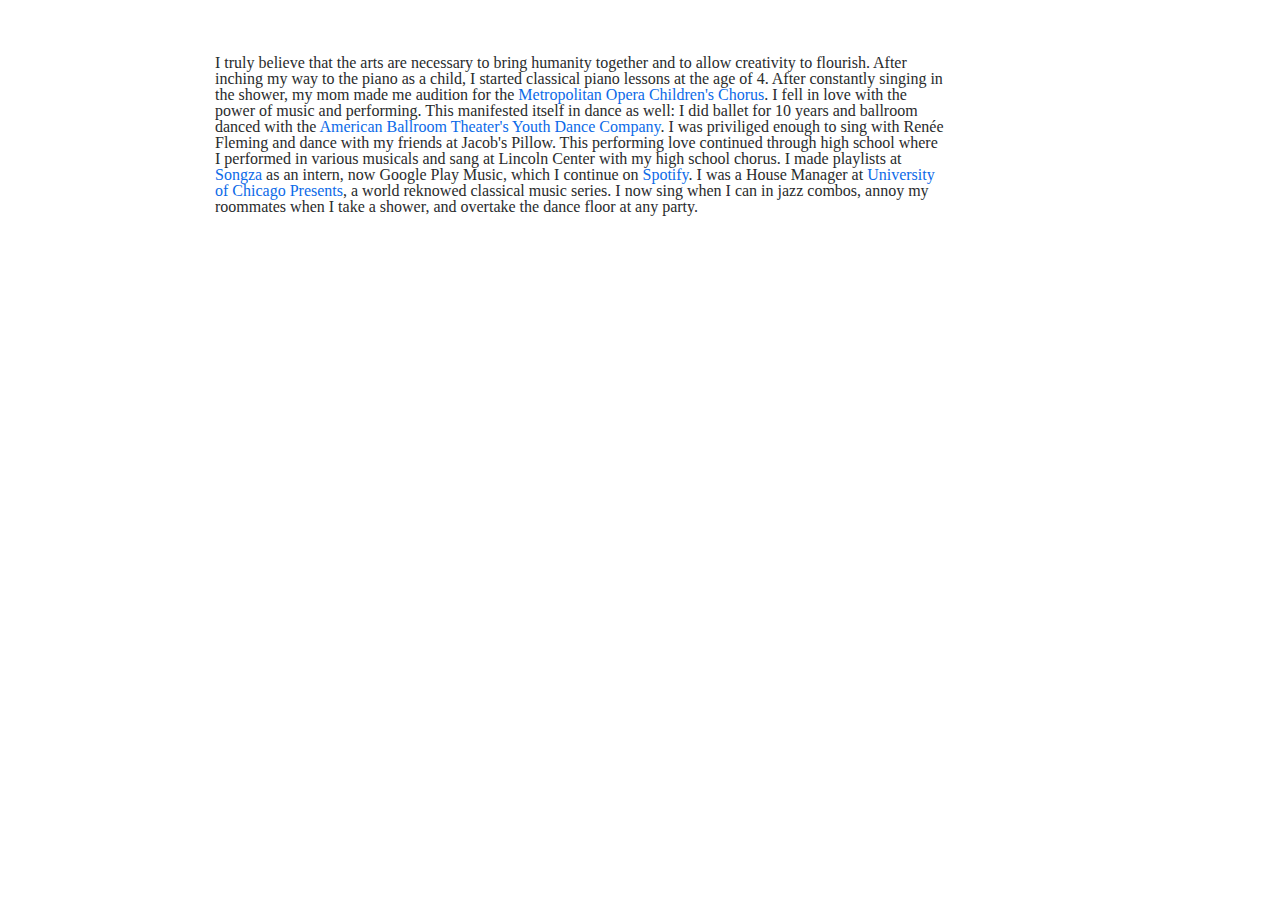
<file: goodies.html>
<!DOCTYPE html>
<html lang="en">

<head>
  <meta charset="utf-8">
  <meta name="viewport" content="width=device-width, initial-scale=1, shrink-to-fit=no">
  <title>Juliette Hainline</title>
  <meta name="description" content="Juliette Hainline" />
  <meta name="keywords" content="UChicago, Juliette, Hainline, student, computer science, cs, entrepreneurship" />
  <meta name="author" content="Juliette Hainline" />

  <link href="https://fonts.googleapis.com/css?family=Lato" rel="stylesheet">
  <link rel="stylesheet" type="text/css" href="styles/bootstrap.min.css">
  <script src="https://www.w3schools.com/lib/w3.js"></script>
  <link rel="stylesheet" type="text/css" href="styles/reset.css">
  <link rel="stylesheet" type="text/css" href="styles/style.css?version=51">
  <link rel="shortcut icon" href="assets/favicon.ico" type="image/x-icon">
  <link rel="icon" href="assets/favicon.ico" type="image/x-icon">
</head>

<body>
  <div class="container">
    <div class="row">
      <div class = "navigation">
        <div class="navigation-header col-sm-12 col-md-4 col-lg-6" w3-include-html="navs/nav_header.html"></div>
        <div class="navigation-footer col-sm-12 col-md-12 col-lg-12" w3-include-html="navs/nav_footer.html"></div>
      </div>
      <div class="intro-paragraph intro col-sm-12 col-md-6 col-lg-8">
        <p class="text-left">I truly believe that the arts are necessary to bring humanity together and to allow creativity to flourish. After inching my way to the piano as a child, I started classical piano lessons at the age of 4. After constantly singing in the shower, my mom made me audition for the <a class=goodies-link href=https://www.metopera.org/About/Auditions/Childrens-Chorus/ target="_blank">Metropolitan Opera Children's Chorus</a>. I fell in love with the power of music and performing. This manifested itself in dance as well: I did ballet for 10 years and ballroom danced with the <a class=goodies-link href=http://www.dancingclassrooms.org/ target="_blank">American Ballroom Theater's Youth Dance Company</a>. I was priviliged enough to sing with Renée Fleming and dance with my friends at Jacob's Pillow. This performing love continued through high school where I performed in various musicals and sang at Lincoln Center with my high school chorus. I made playlists at <a class=goodies-link href=https://www.wired.com/2015/12/songza-is-dead-but-it-lives-on-within-google-play-music/ target="_blank">Songza</a> as an intern, now Google Play Music, which I continue on <a class=goodies-link href=https://open.spotify.com/user/12127147318 target="_blank">Spotify</a>. I was a House Manager at <a class=goodies-link href=https://chicagopresents.uchicago.edu/ target="_blank">University of Chicago Presents</a>, a world reknowed classical music series. I now sing when I can in jazz combos, annoy my roommates when I take a shower, and overtake the dance floor at any party.</p>
      </div>
    </div>

    <div class="row">

      <div class="col-lg-4 col-md-5 col-sm-6">
        <iframe width="300" height="250" src="https://www.youtube.com/embed/fWVBUSbeApo" allowfullscreen></iframe>
      </div>

      <div class="col-lg-4 col-md-5 col-sm-6">
        <iframe width="300" height="250" src="https://www.youtube.com/embed/FoXSpiC5TKs?rel=0" allowfullscreen></iframe>
      </div>

      <div class="col-lg-4 col-md-5 col-sm-6">
        <iframe width="300" height="250" src="https://www.youtube.com/embed/3AQXPH5aUAg?rel=0" allowfullscreen></iframe>
      </div>

    </div>
  </div>

  <script>
  w3.includeHTML();
  </script>
</body>

</html>
</file>
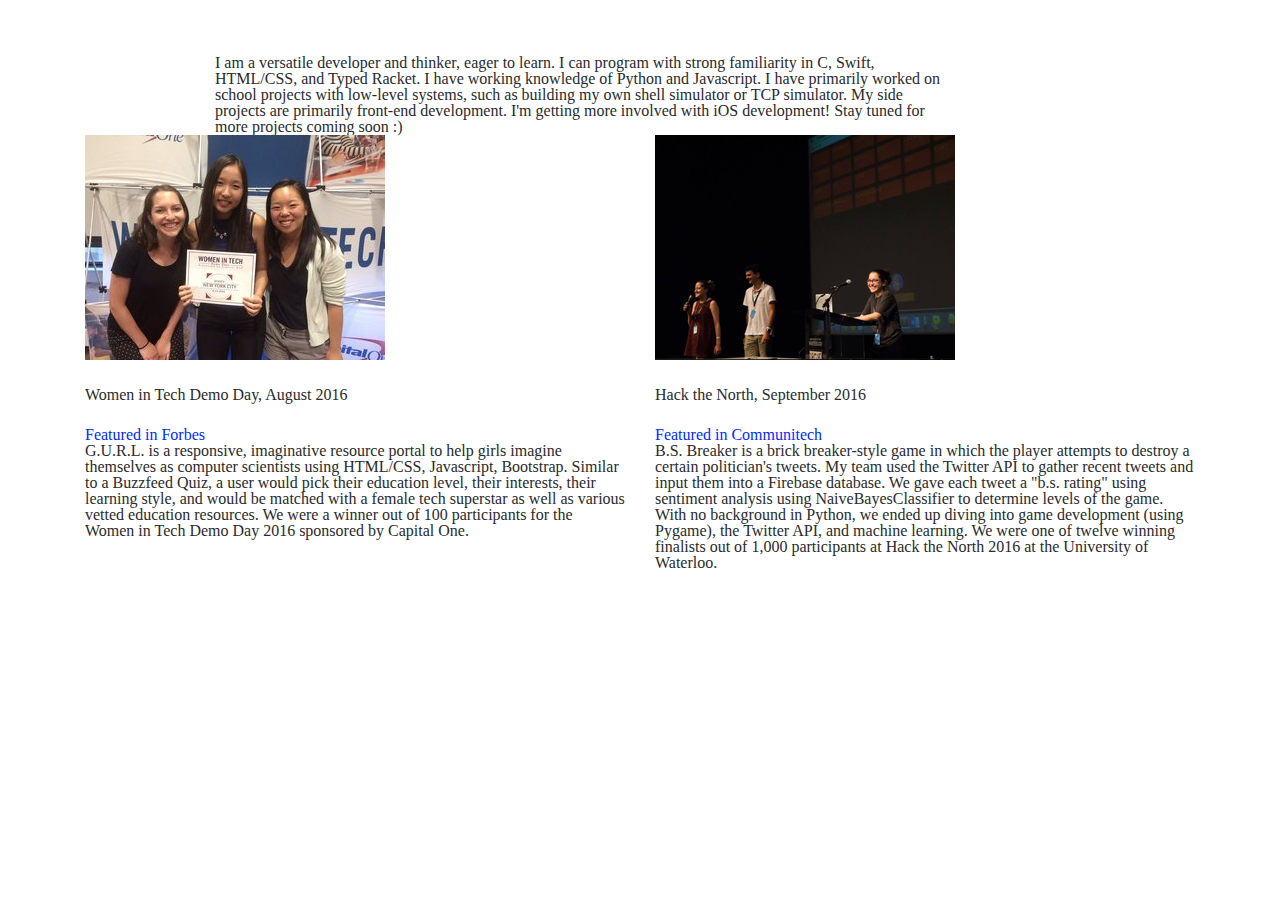
<file: projects.html>
<!DOCTYPE html>
<html lang="en">

<head>
  <meta charset="utf-8">
  <meta name="viewport" content="width=device-width, initial-scale=1, shrink-to-fit=no">
  <title>Juliette Hainline</title>
  <meta name="description" content="Juliette Hainline" />
  <meta name="keywords" content="UChicago, Juliette, Hainline, student, computer science, cs, entrepreneurship" />
  <meta name="author" content="Juliette Hainline" />

  <link href="https://fonts.googleapis.com/css?family=Lato" rel="stylesheet">
  <link rel="stylesheet" type="text/css" href="styles/bootstrap.min.css">
  <script src="https://www.w3schools.com/lib/w3.js"></script>
  <link rel="stylesheet" type="text/css" href="styles/reset.css">
  <link rel="stylesheet" type="text/css" href="styles/style.css?version=51">
  <link rel="shortcut icon" href="assets/favicon.ico" type="image/x-icon">
  <link rel="icon" href="assets/favicon.ico" type="image/x-icon">
</head>

<body>
  <div class="container">
    <div class="row">
      <div class = "navigation">
        <div class="navigation-header col-sm-12 col-md-4 col-lg-4" w3-include-html="navs/nav_header.html"></div>
        <div class="navigation-footer col-sm-12 col-md-12 col-lg-12" w3-include-html="navs/nav_footer.html"></div>
      </div>
      <div class="intro-paragraph intro col-sm-12 col-md-6 col-lg-8">
        <p class="text-left">I am a versatile developer and thinker, eager to learn. I can program with strong familiarity in C, Swift, HTML/CSS, and Typed Racket. I have working knowledge of Python and Javascript. I have primarily worked on school projects with low-level systems, such as building my own shell simulator or TCP simulator. My side projects are primarily front-end development. I'm getting more involved with iOS development! Stay tuned for more projects coming soon :)</p>
      </div>
    </div>


    <!-- Related Projects Row -->
    <div class="row">
      <div class="col-lg-6 col-md-6 col-sm-12">
        <img src="assets/projects-wit.jpg" alt="Women in Tech">
        <h5 class="my-4">Women in Tech Demo Day, August 2016
        </h5>
        <h7><a class = "projects-link" href = "https://www.forbes.com/sites/leahginsberg/2016/09/15/day-in-the-life-getting-inspired-by-women-in-tech/#7be225f53aa0/" target="_blank">Featured in Forbes</a></h7>
        <p class = "text-left">G.U.R.L. is a responsive, imaginative resource portal to help girls imagine themselves as computer scientists using HTML/CSS, Javascript, Bootstrap. Similar to a Buzzfeed Quiz, a user would pick their education level, their interests, their learning style, and would be matched with a female tech superstar as well as various vetted education resources. We were a winner out of 100 participants for the Women in Tech Demo Day 2016 sponsored by Capital One.
        </p>
      </div>

      <div class="col-lg-6 col-md-6 col-sm-12">
        <img src="assets/projects-htn.png" alt="Hack the North">
        <h5 class="my-4">Hack the North, September 2016
        </h5>
        <h7><a class = "projects-link" href = "http://news.communitech.ca/news/the-biggest-hack-at-hack-the-north/" target="_blank">Featured in Communitech</a></h7>
        <p class = "text-left">B.S. Breaker is a brick breaker-style game in which the player attempts to destroy a certain politician's tweets. My team used the Twitter API to gather recent tweets and input them into a Firebase database. We gave each tweet a "b.s. rating" using sentiment analysis using NaiveBayesClassifier to determine levels of the game. With no background in Python, we ended up diving into game development (using Pygame), the Twitter API, and machine learning. We were one of twelve winning finalists out of 1,000 participants at Hack the North 2016 at the University of Waterloo.
        </p>
      </div>

    </div>

    <script>
    w3.includeHTML();
    </script>
  </body>

  </html>
</file>
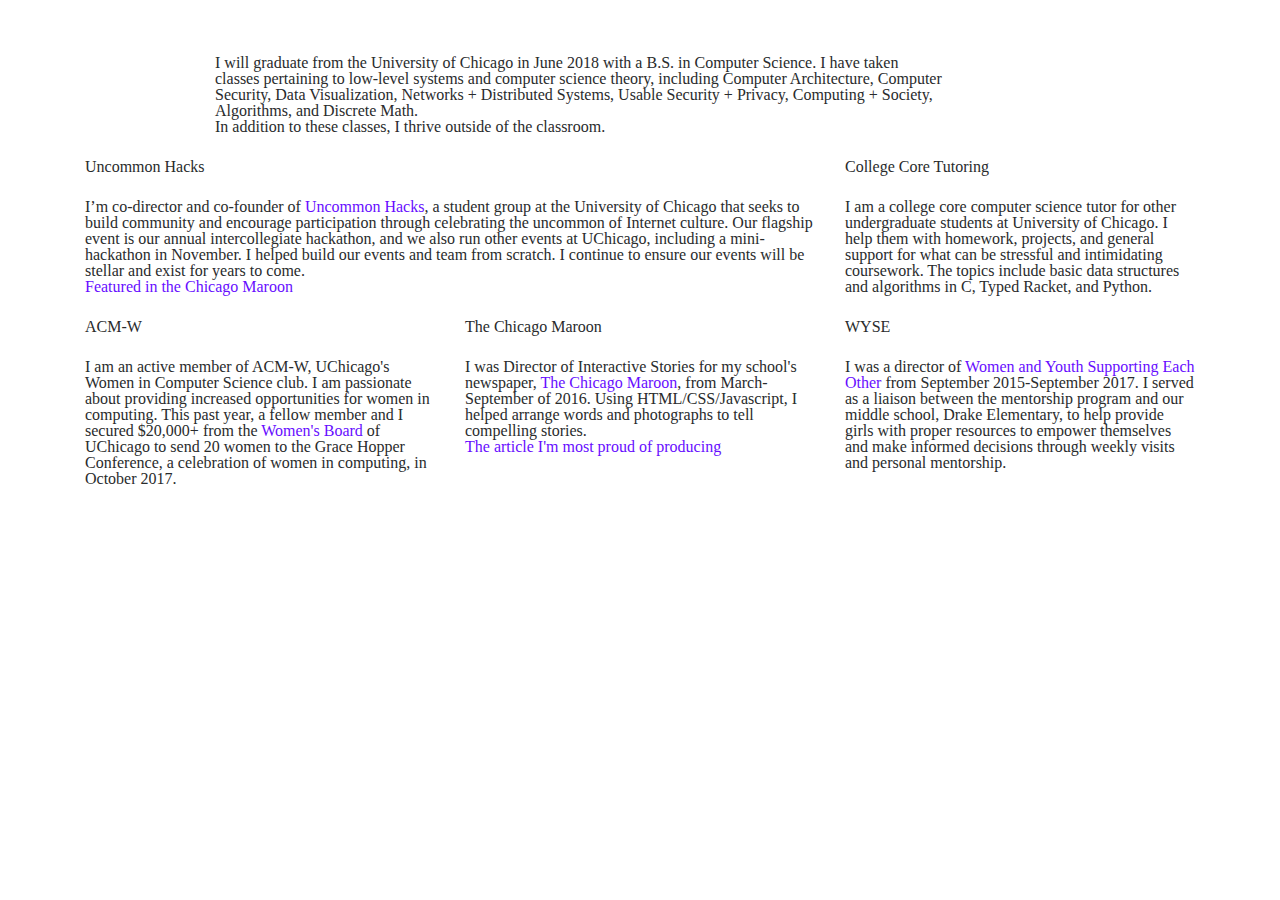
<file: school.html>
<!DOCTYPE html>
<html lang="en">

<head>
    <meta charset="utf-8">
    <meta name="viewport" content="width=device-width, initial-scale=1, shrink-to-fit=no">
    <title>Juliette Hainline</title>
    <meta name="description" content="Juliette Hainline" />
    <meta name="keywords" content="UChicago, Juliette, Hainline, student, computer science, cs, entrepreneurship" />
    <meta name="author" content="Juliette Hainline" />


   <link href="https://fonts.googleapis.com/css?family=Lato" rel="stylesheet">
    <link rel="stylesheet" type="text/css" href="styles/bootstrap.min.css">
    <script src="https://www.w3schools.com/lib/w3.js"></script>
    <link rel="stylesheet" type="text/css" href="styles/reset.css">
    <link rel="stylesheet" type="text/css" href="styles/style.css?version=51">
    <link rel="shortcut icon" href="assets/favicon.ico" type="image/x-icon">
    <link rel="icon" href="assets/favicon.ico" type="image/x-icon">
</head>

<body>
  <div class="container">
    <div class="row">
      <div class = "navigation">
        <div class="navigation-header col-sm-12 col-md-4 col-lg-4" w3-include-html="navs/nav_header.html"></div>
        <div class="navigation-footer col-sm-12 col-md-12 col-lg-12" w3-include-html="navs/nav_footer.html"></div>
      </div>
      <div class="intro-paragraph intro col-sm-12 col-md-6 col-lg-8">
        <p class="text-left">I will graduate from the University of Chicago in June 2018 with a B.S. in Computer Science. I have taken classes pertaining to low-level systems and computer science theory, including Computer Architecture, Computer Security, Data Visualization, Networks + Distributed Systems, Usable Security + Privacy, Computing + Society, Algorithms, and Discrete Math.</p>
        <p class ="text-left">In addition to these classes, I thrive outside of the classroom.
        </p>
      </div>
    </div>


    <!-- Related Projects Row -->
    <div class="row">

      <div class="col-lg-8 col-md-8 col-sm-12">
        <h5 class="my-4">Uncommon Hacks
        </h5>
        <p class = "text-left"> I’m co-director and co-founder of <a class=school-link href=http://uncommonhacks.com/ target="_blank">Uncommon Hacks</a>, a student group at the University of Chicago that seeks to build community and encourage participation through celebrating the uncommon of Internet culture. Our flagship event is our annual intercollegiate hackathon, and we also run other events at UChicago, including a mini-hackathon in November. I helped build our events and team from scratch. I continue to ensure our events will be stellar and exist for years to come.
        </p>
        <h7><a class = "school-link" href = "https://www.chicagomaroon.com/article/2017/1/17/university-hosts-uncommon-hackathon/" target="_blank">Featured in the Chicago Maroon</a></h7>
      </div>

      <div class="col-lg-4 col-md-6 col-sm-12">
        <h5 class="my-4">College Core Tutoring
        </h5>
        <p class = "text-left"> I am a college core computer science tutor for other undergraduate students at University of Chicago. I help them with homework, projects, and general support for what can be stressful and intimidating coursework. The topics include basic data structures and  algorithms in C, Typed Racket, and Python.
        </p>
      </div>

      <div class="col-lg-4 col-md-6 col-sm-12">
        <h5 class="my-4">ACM-W
        </h5>
        <p class = "text-left">I am an active member of ACM-W, UChicago's Women in Computer Science club. I am passionate about providing increased opportunities for women in computing. This past year, a fellow member and I secured $20,000+ from the <a class=school-link href=https://womensboard.uchicago.edu/page/grants-funded-2017-2018-academic-yearWomen target="_blank">Women's Board </a>of UChicago to send 20 women to the Grace Hopper Conference, a celebration of women in computing, in October 2017.
        </p>
      </div>

      <div class="col-lg-4 col-md-6 col-sm-12">
        <h5 class="my-4">The Chicago Maroon
        </h5>
        <p class = "text-left"> I was Director of Interactive Stories for my school's newspaper, <a class=school-link href=https://www.chicagomaroon.com/ target="_blank">The Chicago Maroon</a>, from March-September of 2016. Using HTML/CSS/Javascript, I helped arrange words and photographs to tell compelling stories.
        </p>
        <h7><a class = "school-link" href = "https://www.chicagomaroon.com/article/2016/9/14/class-2020-survey" target="_blank">The article I'm most proud of producing</a></h7>
      </div>

      <div class="col-lg-4 col-md-6 col-sm-12">
        <h5 class="my-4">WYSE
        </h5>
        <p class = "text-left"> I was a director of <a class=school-link href=http://www.wyse.org/ target="_blank">Women and Youth Supporting Each Other</a> from September 2015-September 2017. I served as a liaison between the mentorship program and our middle school, Drake Elementary, to help provide girls with proper resources to empower themselves and make informed decisions through weekly visits and personal mentorship.
      </div>

    </div>
  </div>

    <script>
    w3.includeHTML();
    </script>
  </body>

</html>
</file>
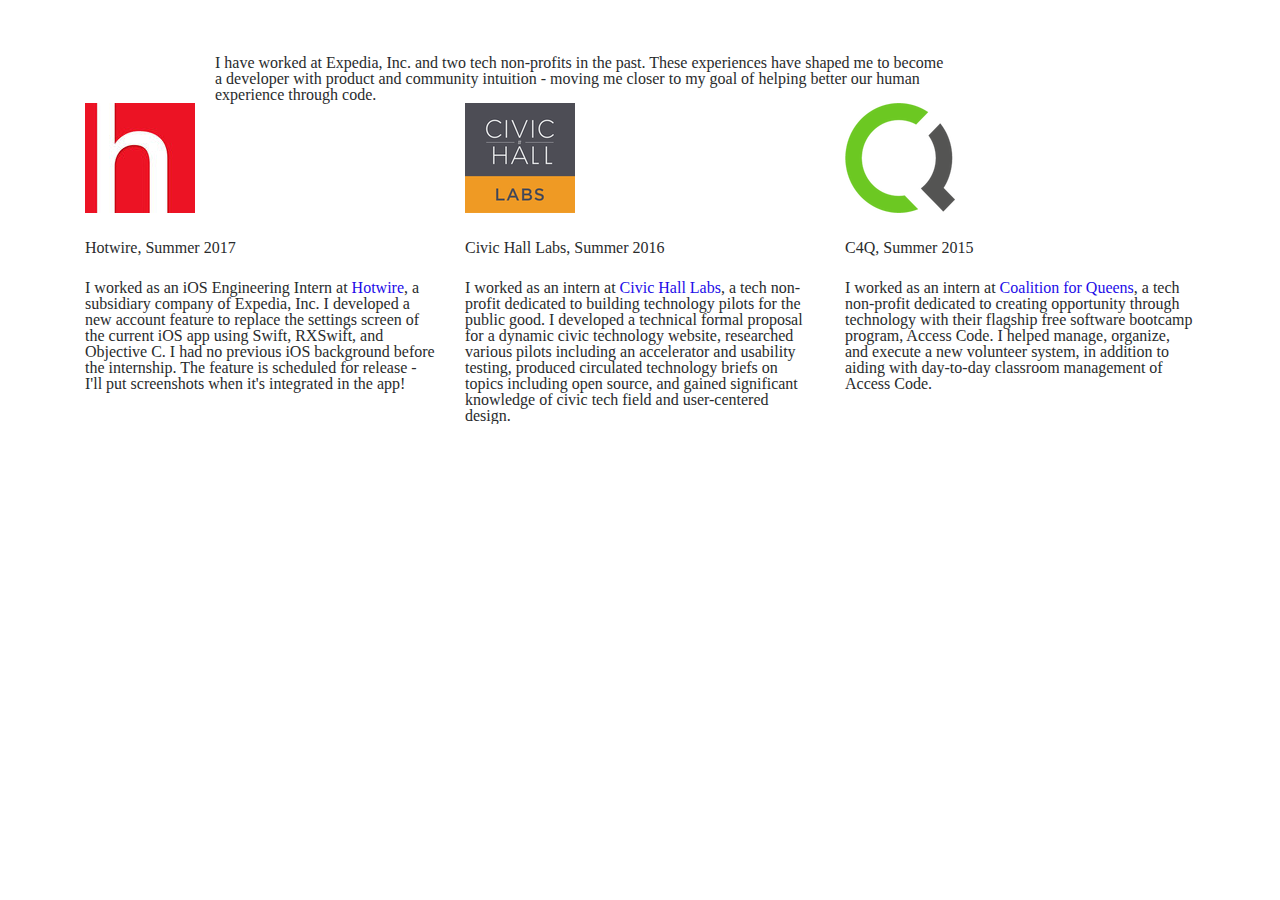
<file: work.html>
<!DOCTYPE html>
<html lang="en">

<head>
  <meta charset="utf-8">
  <meta name="viewport" content="width=device-width, initial-scale=1, shrink-to-fit=no">
  <title>Juliette Hainline</title>
  <meta name="description" content="Juliette Hainline" />
  <meta name="keywords" content="UChicago, Juliette, Hainline, student, computer science, cs, entrepreneurship" />
  <meta name="author" content="Juliette Hainline" />

  <link href="https://fonts.googleapis.com/css?family=Lato" rel="stylesheet">
  <link rel="stylesheet" type="text/css" href="styles/bootstrap.min.css">
  <script src="https://www.w3schools.com/lib/w3.js"></script>
  <link rel="stylesheet" type="text/css" href="styles/reset.css">
  <link rel="stylesheet" type="text/css" href="styles/style.css?version=51">
  <link rel="shortcut icon" href="assets/favicon.ico" type="image/x-icon">
  <link rel="icon" href="assets/favicon.ico" type="image/x-icon">
</head>

<body>
  <div class="container">
    <div class="row">
      <div class = "navigation">
        <div class="navigation-header col-sm-12 col-md-4 col-lg-4" w3-include-html="navs/nav_header.html"></div>
        <div class="navigation-footer col-sm-12 col-md-12 col-lg-12" w3-include-html="navs/nav_footer.html"></div>
      </div>
      <div class="intro-paragraph intro col-sm-12 col-md-6 col-lg-8">
        <p class="text-left">I have worked at Expedia, Inc. and two tech non-profits in the past. These experiences have shaped me to become a developer with product and community intuition - moving me closer to my goal of helping better our human experience through code.</p>
      </div>
    </div>


    <!-- Related Projects Row -->
    <div class="row">
      <div class="col-lg-4 col-md-4 col-sm-12">
        <img class = "work-img" src="assets/work-hotwire.jpg" alt="Hotwire">
        <h5 class="my-4">Hotwire, Summer 2017
        </h5>
        <p class = "text-left">I worked as an iOS Engineering Intern at <a class = "work-link" href = "https://www.hotwire.com/" target = "_blank">Hotwire</a>, a subsidiary company of Expedia, Inc. I developed a new account feature to replace the settings screen of the current iOS app using Swift, RXSwift, and Objective C. I had no previous iOS background before the internship. The feature is scheduled for release - I'll put screenshots when it's integrated in the app!
        </p>
      </div>

      <div class="col-lg-4 col-md-4 col-sm-12">
        <img class = "work-img" src="assets/work-chl.png" alt="Civic Hall Labs">
        <h5 class="my-4">Civic Hall Labs, Summer 2016
        </h5>
        <p class = "text-left">I worked as an intern at <a class = "work-link" href = "https://www.civichalllabs.org" target = "_blank">Civic Hall Labs</a>, a tech non-profit dedicated to building technology pilots for the public good. I developed a technical formal proposal for a dynamic civic technology website, researched various pilots including an accelerator and usability testing, produced circulated technology briefs on topics including open source, and gained significant knowledge of civic tech field and user-centered design.
        </p>
      </div>

      <div class="col-lg-4 col-md-4 col-sm-12">
        <img class = "work-img" src="assets/work-c4q.png" alt="C4Q">
        <h5 class="my-4">C4Q, Summer 2015
        </h5>
        <p class = "text-left">I worked as an intern at <a class = "work-link" href = "https://www.c4q.nyc" target = "_blank">Coalition for Queens</a>, a tech non-profit dedicated to creating opportunity through technology with their flagship free software bootcamp program, Access Code. I helped manage, organize, and execute a new volunteer system, in addition to aiding with day-to-day classroom management of Access Code.
        </p>
      </div>

    </div>
  </div>

  <script>
  w3.includeHTML();
  </script>
</body>

</html>
</file>
<file: styles/style.css>
html, body {
    max-width: 100%;
    overflow-x: hidden;
}

#nav-footer ul{
  padding-left: 5px;
}

#nav-footer a {
  color: black;
}

#nav-footer li {
  list-style-type: none;
  float: left;
  padding: 5px;
}

.navigation-header {
  padding-top: 45px;
}

.intro-paragraph {
  padding-top: 55px;
  margin-left: 100px;
}

.navbar-brand {
  color: black;
  font-size: larger;
}

.school-link {
  color: #670DFF;
}

.work-link {
  color: #220CE8;
}

.projects-link {
  color: #002AFF;
}

.goodies-link {
  color: #0C6AE8;
}

.resume-link {
  color: #0DB5FF;
}

a:hover, a:visited, a:link, a:active
{
    text-decoration: none !important;
}

@media (max-width: 768px) {
    .intro-paragraph {
        padding-top: 20px;
        margin-left: 0px;
    }
}
</file>
